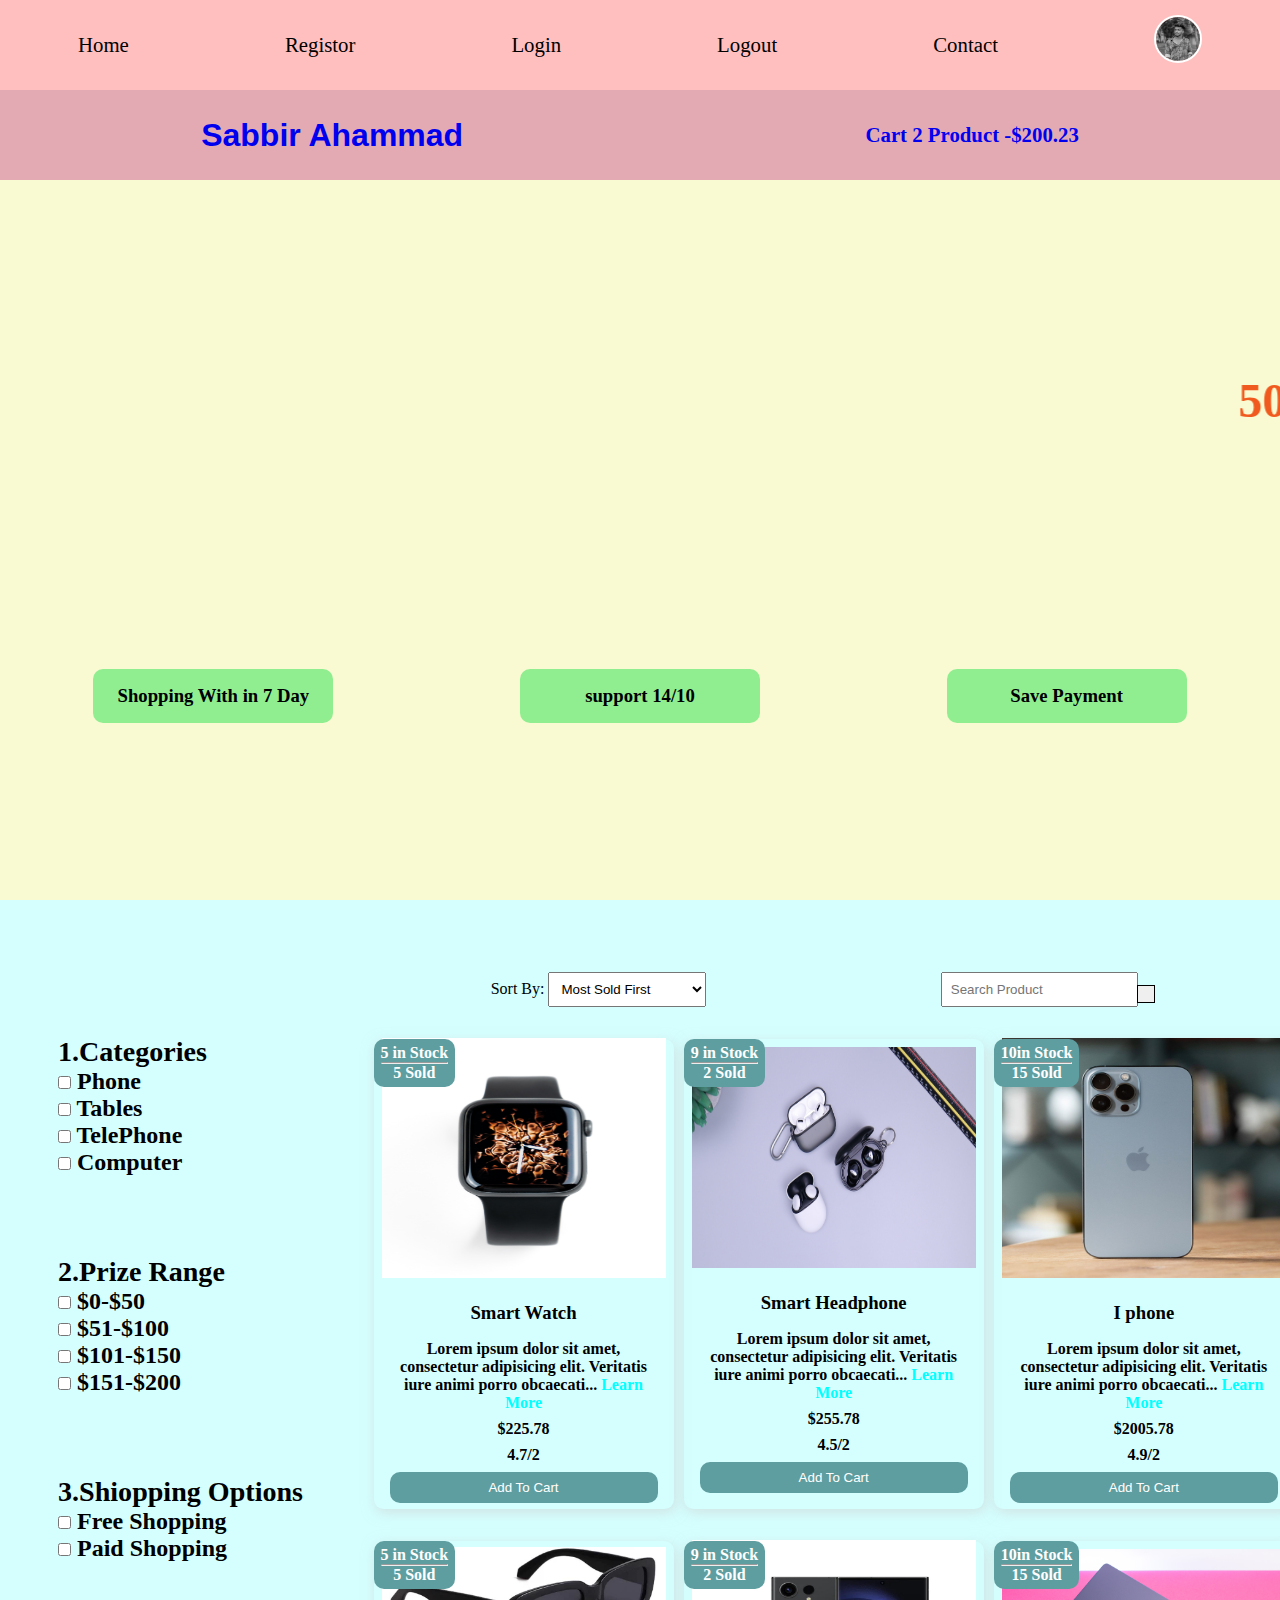
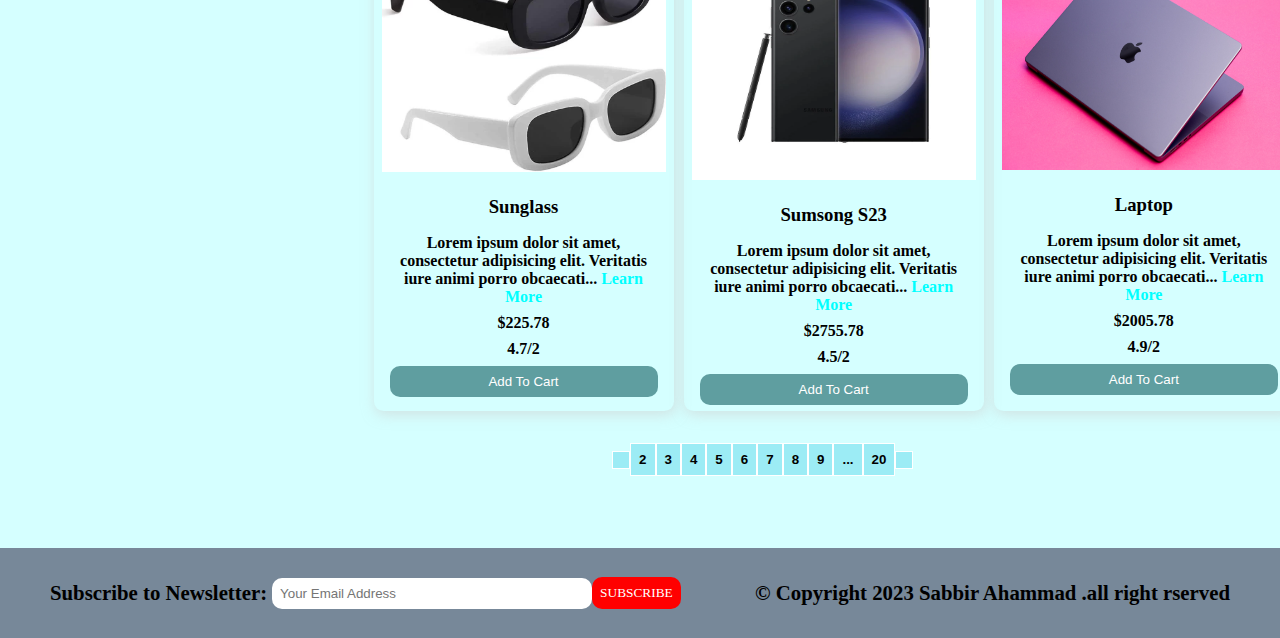
<file: index.html>
<!DOCTYPE html>
<html lang="en">
<head>
    <meta charset="UTF-8">
    <meta name="viewport" content="width=device-width, initial-scale=1.0">
    <title>project</title>
    <link rel="stylesheet" href="index.css">
    <link rel="preconnect" href="https://fonts.googleapis.com">
    <link rel="preconnect" href="https://fonts.gstatic.com" crossorigin>
    <link href="https://fonts.googleapis.com/css2?family=Dancing+Script&family=IBM+Plex+Sans&family=Italianno&family=Libre+Baskerville:ital@1&family=Playfair+Display:ital@1&family=Roboto+Slab:wght@400;500&display=swap" rel="stylesheet">  

    <link rel="stylesheet" href="https://cdnjs.cloudflare.com/ajax/libs/font-awesome/6.4.2/css/all.min.css" integrity="sha512-z3gLpd7yknf1YoNbCzqRKc4qyor8gaKU1qmn+CShxbuBusANI9QpRohGBreCFkKxLhei6S9CQXFEbbKuqLg0DA==" crossorigin="anonymous" referrerpolicy="no-referrer" />
</head>
<body>
    <!-- navbar start here -->
    <i class="fas fa-bars fa-2x" 
     id="menu-icon"></i>
   <nav id="menu" class="hidden"> 
    <ul class="nav-upper flex-space--around">
        <li class="nav-list">
          <a href="index.html"class="nav-link">Home</a>
        </li>
    
        <li class="nav-list">
            <a href="registor.html"class="nav-link">Registor</a>
        </li>
    
        <li class="nav-list">
            <a href="login.html"class="nav-link">Login</a>
        </li>
    
        <li class="nav-list">
            <a href="index.html"class="nav-link">Logout</a>
        </li>
    
        <li class="nav-list">
            <a href="contact.html"class="nav-link">Contact</a>
        </li>
    
        <li class="nav-list">
            <a href="profile.html"class="nav-link">
                <img class="profile--icon" src="img/Picsart_23-08-17_00-13-11-195.jpg" alt="">
            </a>
        </li>
    
    
        </ul>

        <ul class="nav--lower flex-space--around">
            <li class="nav--list">
                <a href="profile.html" class=" nav--band nav--link">Sabbir Ahammad</a>
            </li>

            <li class="nav--list">
                <a href="product.html" class="  nav--link">
                    <span>
                        <i class="fa-solid fa-cart-shopping"></i>
                    </span>
                    Cart 2 Product -$200.23
                </a>
            </li>
        </ul>
   </nav>


   
      <!-- navbar end here -->

      <!-- headrt start herer -->
        <header class="header">
            <div class="banner flex-space--around">
                <marquee class="banner-title" behavior="" direction="">
                    50% Sales going on
                </marquee>
                <div class="features flex-space--around">
                    <article class="feature">
                    <i class="fa-solid fa-truck feature-icon"></i>
                    <h3>Shopping With in 7 Day</h3>
                    </article>

                    <article class="feature">
                        <i class="fa-brands fa-rocketchat feature-icon"></i>
                        <h3>support 14/10</h3>
                        </article>

                        <article class="feature">
                            <i class="fa-regular fa-credit-card feature-icon"></i>
                            <h3>Save Payment</h3>
                            </article>
                </div>
            </div>
        </header>
      <!-- headrt end herer -->





      <main class="flex-center">
        <div class="sidebar">
            <section class="categories-section">
                <h3 class="section-title">
                    1.Categories
                </h3>
                <ul class="list">
                    <li class="list-item">
                        <label for="phone">
                            <input type="checkbox" name="phone" id="phone" value="Phone">
                            Phone
                        </label>
                    </li>

                    <li class="list-item">
                        <label for=" Tables">
                            <input type="checkbox" name=" Tables" id="Tables" value="Tables">
                            Tables
                        </label>
                    </li>

                    <li class="list-item">
                        <label for=" TelePhone">
                            <input type="checkbox" name=" TelePhone" id=" TelePhone" value="TelePhone">
                            TelePhone
                        </label>
                    </li>

                    <li class="list-item">
                        <label for=" Computer">
                            <input type="checkbox" name=" Computer" id=" Computer" value="Computer">
                            Computer
                        </label>
                    </li>
                </ul>
            </section>

            <section class="categories-section">
                <h3 class="section-title">
                   2.Prize Range
                </h3>
                <ul class="list">
                    <li class="list-item">
                        <label for="phone">
                            <input type="checkbox" name="phone" id="phone" value="Phone">
                           $0-$50
                        </label>
                    </li>

                    <li class="list-item">
                        <label for=" Tables">
                            <input type="checkbox" name=" Tables" id="Tables" value="Tables">
                            $51-$100
                        </label>
                    </li>

                    <li class="list-item">
                        <label for=" TelePhone">
                            <input type="checkbox" name=" TelePhone" id=" TelePhone" value="TelePhone">
                            $101-$150
                        </label>
                    </li>

                    <li class="list-item">
                        <label for=" Computer">
                            <input type="checkbox" name=" Computer" id=" Computer" value="Computer">
                            $151-$200
                        </label>
                    </li>
                </ul>
            </section>

            <section class="categories-section">
                <h3 class="section-title">
                  3.Shiopping Options
                </h3>
                <ul class="list">
                    <li class="list-item">
                        <label for="phone">
                            <input type="checkbox" name="phone" id="phone" value="Phone">
                           Free Shopping
                        </label>
                    </li>

                    <li class="list-item">
                        <label for=" Tables">
                            <input type="checkbox" name=" Tables" id="Tables" value="Tables">
                           Paid Shopping
                        </label>
                    </li>

                   

                    
                </ul>
            </section>
        </div>
        <div class="main-content">
            <section class="actions flex-space--around">
                <div class="actions-soding">

                    <label for="sort">Sort By:</label>

                    <select name="sort" id="sort">
                        <option value="sold">Most Sold First</option>
                        <option value="sold">Most Rated First</option>
                        <option value="sold">Cheapest First</option>
                        <option value="sold">Most Sold First</option>
                        <option value="sold">Newest First</option>
                        <option value="sold">Bigest discount First</option>
                    </select>
                </div>

                <div class="actions-search">
                    <input type="text" placeholder="Search Product">
                    <button class="btn">
                        <i class="fa-sharp fa-solid fa-magnifying-glass"></i>
                    </button>
                </div>
            </section>

            <!-- product section staer here -->
            <section class="products">
                <article class="product card">
                    <div class="badge">
                        <span>5 in Stock</span>
                        <hr class="hr">
                        <span>5 Sold </span>
                    </div>
                    <img class="prodect-img" src="img/daniel-korpai-hbTKIbuMmBI-unsplash.jpg" alt="1">
                    <div class="product-body">
                        <h3 class="product-name">Smart Watch</h3>
                        <p>
                            <span class="dot-Blue"></span>
                            <span class="dot-White"></span>
                            <span class="dot-black"></span>
                        </p>
                        <p class="prodect-des">
                            Lorem ipsum dolor sit amet, consectetur adipisicing elit. Veritatis iure animi porro obcaecati... <a href="/product.html" class="lorem-more">Learn More</a>
                        </p>
                        <h4 class="product-prize">$225.78</h4>
                        <p class="product-treting">4.7/2</p>
                        <button class="product-button">Add To Cart</button>
                    </div>
                </article>

                <article class="product card">
                    <div class="badge">
                        <span>9 in Stock</span>
                        <hr class="hr">
                        <span>2 Sold </span>
                    </div>
                    <img class="prodect-img" src="img/daniel-romero-6V5vTuoeCZg-unsplash.jpg" alt="1">
                    <div class="product-body">
                        <h3 class="product-name">Smart Headphone</h3>
                        <p>
                            <span class="dot-Blue"></span>
                            <span class="dot-White"></span>
                            <span class="dot-black"></span>
                        </p>
                        <p class="prodect-des">
                            Lorem ipsum dolor sit amet, consectetur adipisicing elit. Veritatis iure animi porro obcaecati... <a href="/product.html" class="lorem-more">Learn More</a>
                        </p>
                        <h4 class="product-prize">$255.78</h4>
                        <p class="product-treting">4.5/2</p>
                        <button class="product-button">Add To Cart</button>
                    </div>
                </article>

                <article class="product card">
                    <div class="badge">
                        <span>10in Stock</span>
                        <hr class="hr">
                        <span>15 Sold </span>
                    </div>
                    <img class="prodect-img" src="img/akrales_210917_4760_0175.jpg" alt="1">
                    <div class="product-body">
                        <h3 class="product-name">I phone</h3>
                        <p>
                            <span class="dot-Blue"></span>
                            <span class="dot-White"></span>
                            <span class="dot-black"></span>
                        </p>
                        <p class="prodect-des">
                            Lorem ipsum dolor sit amet, consectetur adipisicing elit. Veritatis iure animi porro obcaecati... <a href="/product.html" class="lorem-more">Learn More</a>
                        </p>
                        <h4 class="product-prize">$2005.78</h4>
                        <p class="product-treting">4.9/2</p>
                        <button class="product-button">Add To Cart</button>
                    </div>
                </article>


                <article class="product card">
                    <div class="badge">
                        <span>5 in Stock</span>
                        <hr class="hr">
                        <span>5 Sold </span>
                    </div>
                    <img class="prodect-img" src="img/medium-candyb1-elligator-original-imaggtvrnnrbdvkn.webp" alt="1">
                    <div class="product-body">
                        <h3 class="product-name">Sunglass</h3>
                        <p>
                            <span class="dot-Blue"></span>
                            <span class="dot-White"></span>
                            <span class="dot-black"></span>
                        </p>
                        <p class="prodect-des">
                            Lorem ipsum dolor sit amet, consectetur adipisicing elit. Veritatis iure animi porro obcaecati... <a href="/product.html" class="lorem-more">Learn More</a>
                        </p>
                        <h4 class="product-prize">$225.78</h4>
                        <p class="product-treting">4.7/2</p>
                        <button class="product-button">Add To Cart</button>
                    </div>
                </article>

                <article class="product card">
                    <div class="badge">
                        <span>9 in Stock</span>
                        <hr class="hr">
                        <span>2 Sold </span>
                    </div>
                    <img class="prodect-img" src="img/Galaxy-S23-Ultra-Phantom-Black-Custom-Mac-BD.webp" alt="1">
                    <div class="product-body">
                        <h3 class="product-name">Sumsong S23</h3>
                        <p>
                            <span class="dot-Blue"></span>
                            <span class="dot-White"></span>
                            <span class="dot-black"></span>
                        </p>
                        <p class="prodect-des">
                            Lorem ipsum dolor sit amet, consectetur adipisicing elit. Veritatis iure animi porro obcaecati... <a href="/product.html" class="lorem-more">Learn More</a>
                        </p>
                        <h4 class="product-prize">$2755.78</h4>
                        <p class="product-treting">4.5/2</p>
                        <button class="product-button">Add To Cart</button>
                    </div>
                </article>

                <article class="product card">
                    <div class="badge">
                        <span>10in Stock</span>
                        <hr class="hr">
                        <span>15 Sold </span>
                    </div>
                    <img class="prodect-img" src="img/236492_MacBook_Pro_16__2023__AKrales_0141.jpg" alt="1">
                    <div class="product-body">
                        <h3 class="product-name">Laptop</h3>
                        <p>
                            <span class="dot-Blue"></span>
                            <span class="dot-White"></span>
                            <span class="dot-black"></span>
                        </p>
                        <p class="prodect-des">
                            Lorem ipsum dolor sit amet, consectetur adipisicing elit. Veritatis iure animi porro obcaecati... <a href="/product.html" class="lorem-more">Learn More</a>
                        </p>
                        <h4 class="product-prize">$2005.78</h4>
                        <p class="product-treting">4.9/2</p>
                        <button class="product-button">Add To Cart</button>
                    </div>
                </article>
            </section>
            <div class="pagination">
                
                <button class="btn pagination-btn"><i class="fas fa-less-than"></i></button>
                <button class="btn pagination-btn">2</button>
                <button class="btn pagination-btn">3</button>
                <button class="btn pagination-btn">4</button>
                <button class="btn pagination-btn">5</button>
                <button class="btn pagination-btn">6</button>
                <button class="btn pagination-btn">7</button>
                <button class="btn pagination-btn">8</button>
                <button class="btn pagination-btn">9</button>
                <button class="btn pagination-btn">...</button>
                <button class="btn pagination-btn">20</button>
                <button class="btn pagination-btn">
                    <i class="fas fa-greater-than">

                    </i></button>
            </div>
             <!-- product section end here-->
        </div>

    </main>
      <!-- footer starts here -->
      <footer class="footer flex-space--around">
        <div class="flex-space--around">
            <label for="Subscribe">Subscribe to Newsletter:</label>
            <input type="email" 
            id="subscribe"
             name="subscribe" 
             class="footer-input" 
             placeholder="Your Email Address">
            
            <button class="btn btn--sub">Subscribe</button>
        </div>
        <div class="">
            <p>&copy; Copyright 2023 Sabbir Ahammad .all right rserved 
            </p>
        </div>
      </footer>
      <!-- footer ends here -->
      <script src="./scrip/index.js"></script>
</body>
</html>
</file>
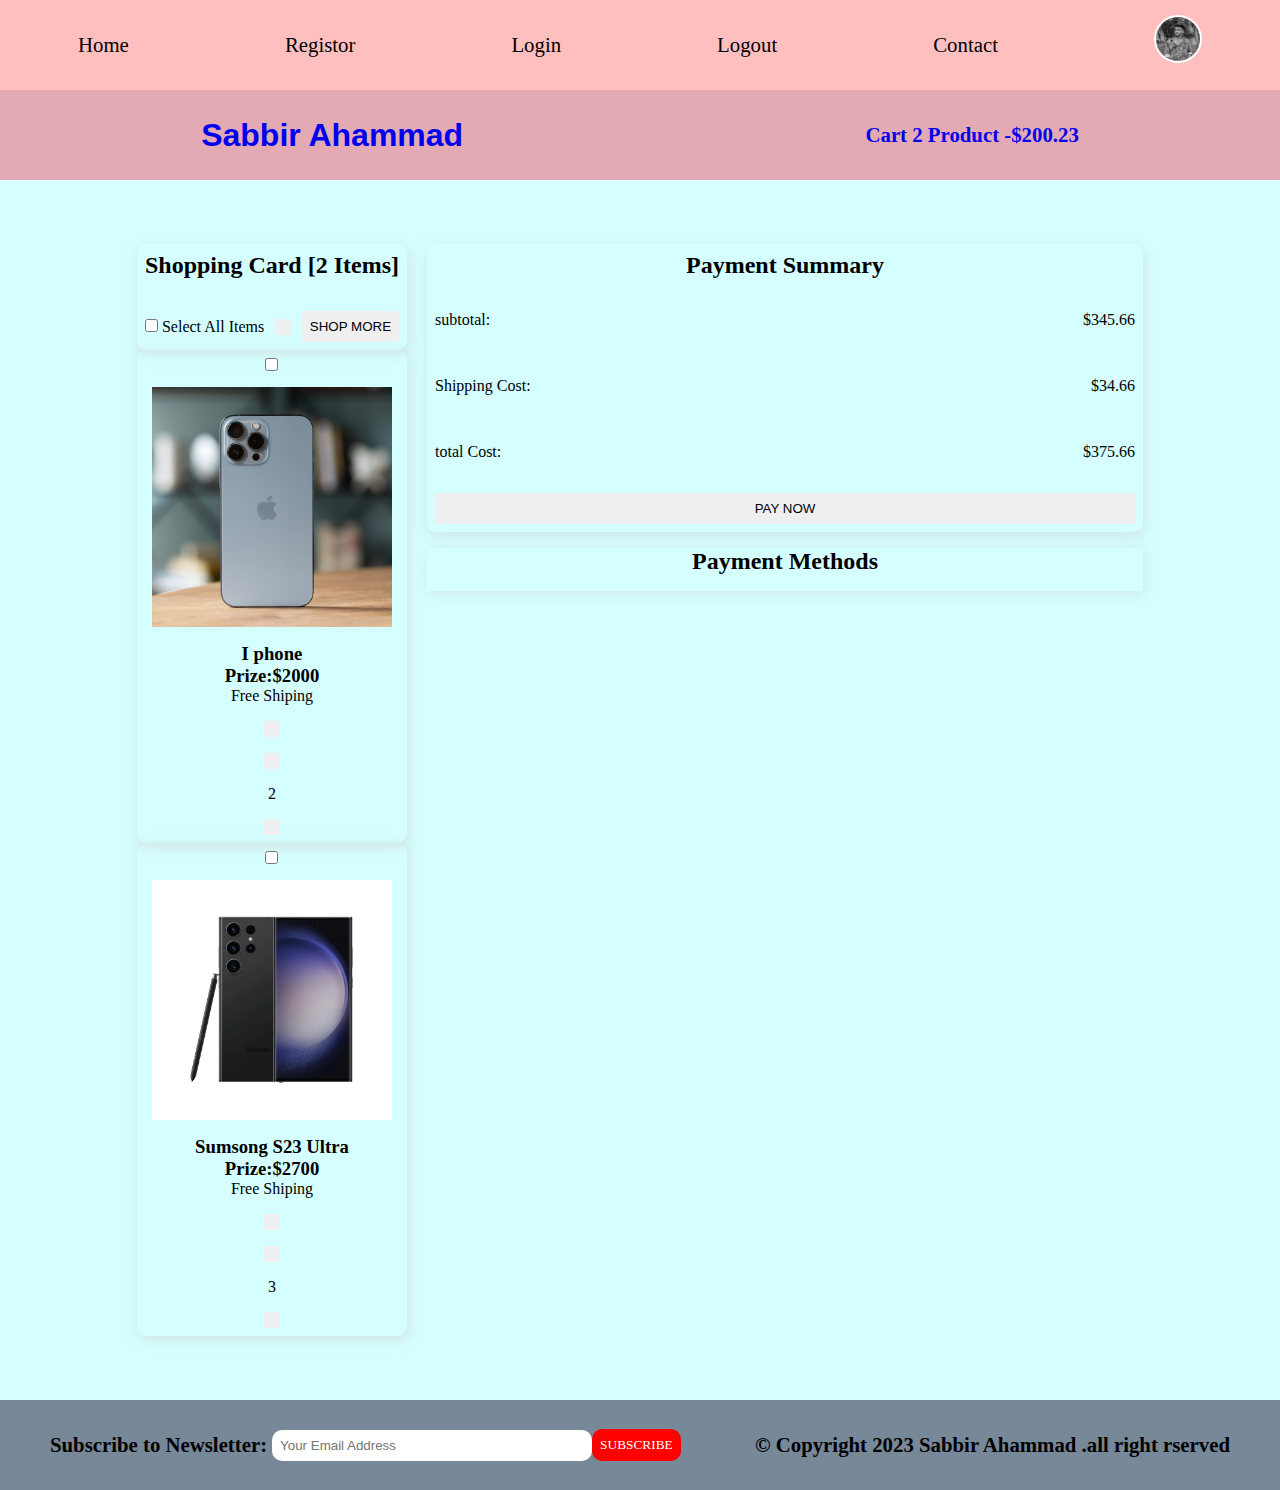
<file: cart.html>
<!DOCTYPE html>
<html lang="en">
<head>
    <meta charset="UTF-8">
    <meta name="viewport" content="width=device-width, initial-scale=1.0">
    <title>project</title>
    <link rel="stylesheet" href="index.css">
    <link rel="preconnect" href="https://fonts.googleapis.com">
    <link rel="preconnect" href="https://fonts.gstatic.com" crossorigin>
    <link href="https://fonts.googleapis.com/css2?family=Dancing+Script&family=IBM+Plex+Sans&family=Italianno&family=Libre+Baskerville:ital@1&family=Playfair+Display:ital@1&family=Roboto+Slab:wght@400;500&display=swap" rel="stylesheet">  

    <link rel="stylesheet" href="https://cdnjs.cloudflare.com/ajax/libs/font-awesome/6.4.2/css/all.min.css" integrity="sha512-z3gLpd7yknf1YoNbCzqRKc4qyor8gaKU1qmn+CShxbuBusANI9QpRohGBreCFkKxLhei6S9CQXFEbbKuqLg0DA==" crossorigin="anonymous" referrerpolicy="no-referrer" />
</head>
<body>
    <!-- navbar start here -->
    <i class="fas fa-bars fa-2x" 
     id="menu-icon"></i>
   <nav id="menu" class="hidden"> 
    <ul class="nav-upper flex-space--around">
        <li class="nav-list">
          <a href="index.html"class="nav-link">Home</a>
        </li>
    
        <li class="nav-list">
            <a href="registor.html"class="nav-link">Registor</a>
        </li>
    
        <li class="nav-list">
            <a href="login.html"class="nav-link">Login</a>
        </li>
    
        <li class="nav-list">
            <a href="index.html"class="nav-link">Logout</a>
        </li>
    
        <li class="nav-list">
            <a href="contact.html"class="nav-link">Contact</a>
        </li>
    
        <li class="nav-list">
            <a href="profile.html"class="nav-link">
                <img class="profile--icon" src="img/Picsart_23-08-17_00-13-11-195.jpg" alt="">
            </a>
        </li>
    
    
        </ul>

        <ul class="nav--lower flex-space--around">
            <li class="nav--list">
                <a href="index.html" class=" nav--band nav--link">Sabbir Ahammad</a>
            </li>

            <li class="nav--list">
                <a href="index.html" class="  nav--link">
                    <span>
                        <i class="fa-solid fa-cart-shopping"></i>
                    </span>
                    Cart 2 Product -$200.23
                </a>
            </li>
        </ul>
   </nav>
      <!-- navbar end here -->
      <main>
       <div class="cart flex-center">
        <div class="cart-items">
           <div class="card-items-heding card">
            <h2>Shopping Card [2 Items]</h2>
            <div class="card-items-action">
                <label for="select">
                    <input type="checkbox" id="select" name="select">
                    Select All Items
                </label>
                <button class="btn"><i class="fas fa-trash"></i></button>
                <button class="btn">Shop More</button>
            </div>
           </div>
          <div class="card-item card flex-space--around">
            <input type="checkbox">
            <img src="img/akrales_210917_4760_0175.jpg" alt="" class="card-img">
            <div class="card-item-des">
                <h3 class="product-name">I phone </h3>
                <h3 class="product-prize">Prize:$2000</h3>
                <p class="card-items-shiping">
                    Free Shiping
                </p>
            </div>
            <div class="cart-items-action">
                <button class="btn"><i class="fas fa-trash"></i></button>
                <button class="btn"><i class="fas fa-add"></i></button>
                <span>2</span>
                <button class="btn"><i class="fas fa-minus"></i></button>
            </div>
          </div>


          <div class="card-item card flex-space--around">
            <input type="checkbox">
            <img src="img/Galaxy-S23-Ultra-Phantom-Black-Custom-Mac-BD.webp" alt="" class="card-img">
            <div class="card-item-des">
                <h3 class="product-name">Sumsong S23 Ultra</h3>
                <h3 class="product-prize">Prize:$2700</h3>
                <p class="card-items-shiping">
                    Free Shiping
                </p>
            </div>
            <div class="cart-items-action">
                <button class="btn"><i class="fas fa-trash"></i></button>
                <button class="btn"><i class="fas fa-add"></i></button>
                <span>3</span>
                <button class="btn"><i class="fas fa-minus"></i></button>
            </div>
          </div>
        </div>


        <div class="cart-payment">
            <div class="card-payment-summary card">
                <h2>Payment Summary</h2>
                <div>
                
                <p>subtotal:</p>
                <p>$345.66</p>
            </div>
            <div>
                <p>Shipping Cost:</p>
                <p>$34.66</p>
            </div>
            <div>
                <p>total Cost:</p>
                <p>$375.66</p>
            </div>
                <button class="btn cart-payment-btn">
                    Pay Now
                </button>

            </div>
            <div class="cart-payment-method">
                <h2>Payment Methods</h2>
                <div>
                    <i class="fa-brands fa-cc-visa fa-3x"></i>
                    <i class="fa-brands fa-cc-apple-pay fa-3x"></i>
                    <i class="fa-brands fa-cc-amex fa-3x"></i>
                    <i class="fa-brands fa-cc-amazon-pay fa-3x"></i>
                </div>
            </div>
        </div>
       </div>
     </main>
      <!-- footer starts here -->
      <footer class="footer flex-space--around">
        <div class="flex-space--around">
            <label for="Subscribe">Subscribe to Newsletter:</label>
            <input type="email" 
            id="subscribe"
             name="subscribe" 
             class="footer-input" 
             placeholder="Your Email Address">
            
            <button class="btn btn--sub">Subscribe</button>
        </div>
        <div class="">
            <p>&copy; Copyright 2023 Sabbir Ahammad .all right rserved 
            </p>
        </div>
      </footer>
      <!-- footer ends here -->
      <script src="./scrip/index.js"></script>
</body>
</html>
</file>
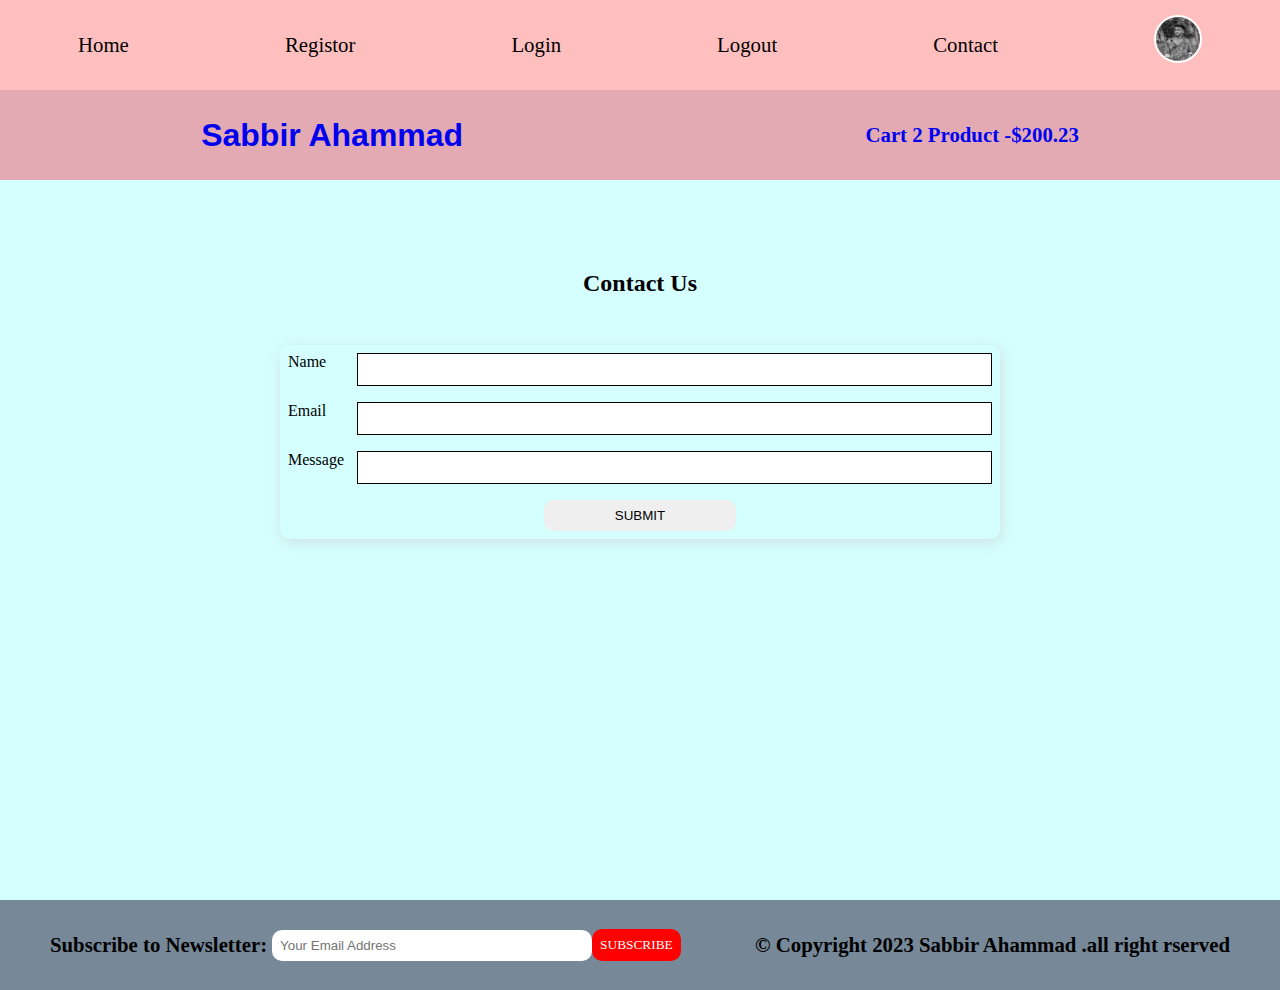
<file: contact.html>
<!DOCTYPE html>
<html lang="en">
<head>
    <meta charset="UTF-8">
    <meta name="viewport" content="width=device-width, initial-scale=1.0">
    <title>project</title>
    <link rel="stylesheet" href="index.css">
    <link rel="preconnect" href="https://fonts.googleapis.com">
    <link rel="preconnect" href="https://fonts.gstatic.com" crossorigin>
    <link href="https://fonts.googleapis.com/css2?family=Dancing+Script&family=IBM+Plex+Sans&family=Italianno&family=Libre+Baskerville:ital@1&family=Playfair+Display:ital@1&family=Roboto+Slab:wght@400;500&display=swap" rel="stylesheet">  

    <link rel="stylesheet" href="https://cdnjs.cloudflare.com/ajax/libs/font-awesome/6.4.2/css/all.min.css" integrity="sha512-z3gLpd7yknf1YoNbCzqRKc4qyor8gaKU1qmn+CShxbuBusANI9QpRohGBreCFkKxLhei6S9CQXFEbbKuqLg0DA==" crossorigin="anonymous" referrerpolicy="no-referrer" />
</head>
<body>
    <!-- navbar start here -->
    <i class="fas fa-bars fa-2x" 
    id="menu-icon"></i>
  <nav id="menu" class="hidden"> 
   <ul class="nav-upper flex-space--around">
        <li class="nav-list">
          <a href="index.html"class="nav-link">Home</a>
        </li>
    
        <li class="nav-list">
            <a href="registor.html"class="nav-link">Registor</a>
        </li>
    
        <li class="nav-list">
            <a href="login.html"class="nav-link">Login</a>
        </li>
    
        <li class="nav-list">
            <a href="index.html"class="nav-link">Logout</a>
        </li>
    
        <li class="nav-list">
            <a href="contact.html"class="nav-link">Contact</a>
        </li>
    
        <li class="nav-list">
            <a href="profile.html"class="nav-link">
                <img class="profile--icon" src="img/Picsart_23-08-17_00-13-11-195.jpg" alt="">
            </a>
        </li>
    
    
        </ul>

        <ul class="nav--lower flex-space--around">
            <li class="nav--list">
                <a href="index.html" class=" nav--band nav--link">Sabbir Ahammad</a>
            </li>

            <li class="nav--list">
                <a href="index.html" class="  nav--link">
                    <span>
                        <i class="fa-solid fa-cart-shopping"></i>
                    </span>
                    Cart 2 Product -$200.23
                </a>
            </li>
        </ul>
   </nav>
      <!-- navbar end here -->
      <main>
        <section class="registor">
            <h2 class="section-titel text-center">
                Contact Us
            </h2>
            <div class="card">
                <form action="" class="form">
                    <div class="form-control flex-center">
                        <label for="Name">Name</label>
                        <input type="text" id="name" required autocomplete="name">
                    </div>

                    <div class="form-control flex-center">
                        <label for="Name">Email</label>
                        <input type="text" id="Email" required autocomplete="Email">
                    </div>

                    <div class="form-control flex-center">
                        <label for="Name">Message</label>
                        <input type="text" id="Message" required autocomplete="Message">
                    </div>
                    
                    

                    <div class="form-control flex-center  form-btn">
                      <button class="btn contact-btn">Submit</button>
                    </div>
            </div>
         </section>
      </main>
      <!-- footer starts here -->
      <footer class="footer flex-space--around">
        <div class="flex-space--around">
            <label for="Subscribe">Subscribe to Newsletter:</label>
            <input type="email" 
            id="subscribe"
             name="subscribe" 
             class="footer-input" 
             placeholder="Your Email Address">
            
            <button class="btn btn--sub">Subscribe</button>
        </div>
        <div class="">
            <p>&copy; Copyright 2023 Sabbir Ahammad .all right rserved 
            </p>
        </div>
      </footer>
      <!-- footer ends here -->
      <script src="./scrip/index.js"></script>
</body>
</html>
</file>
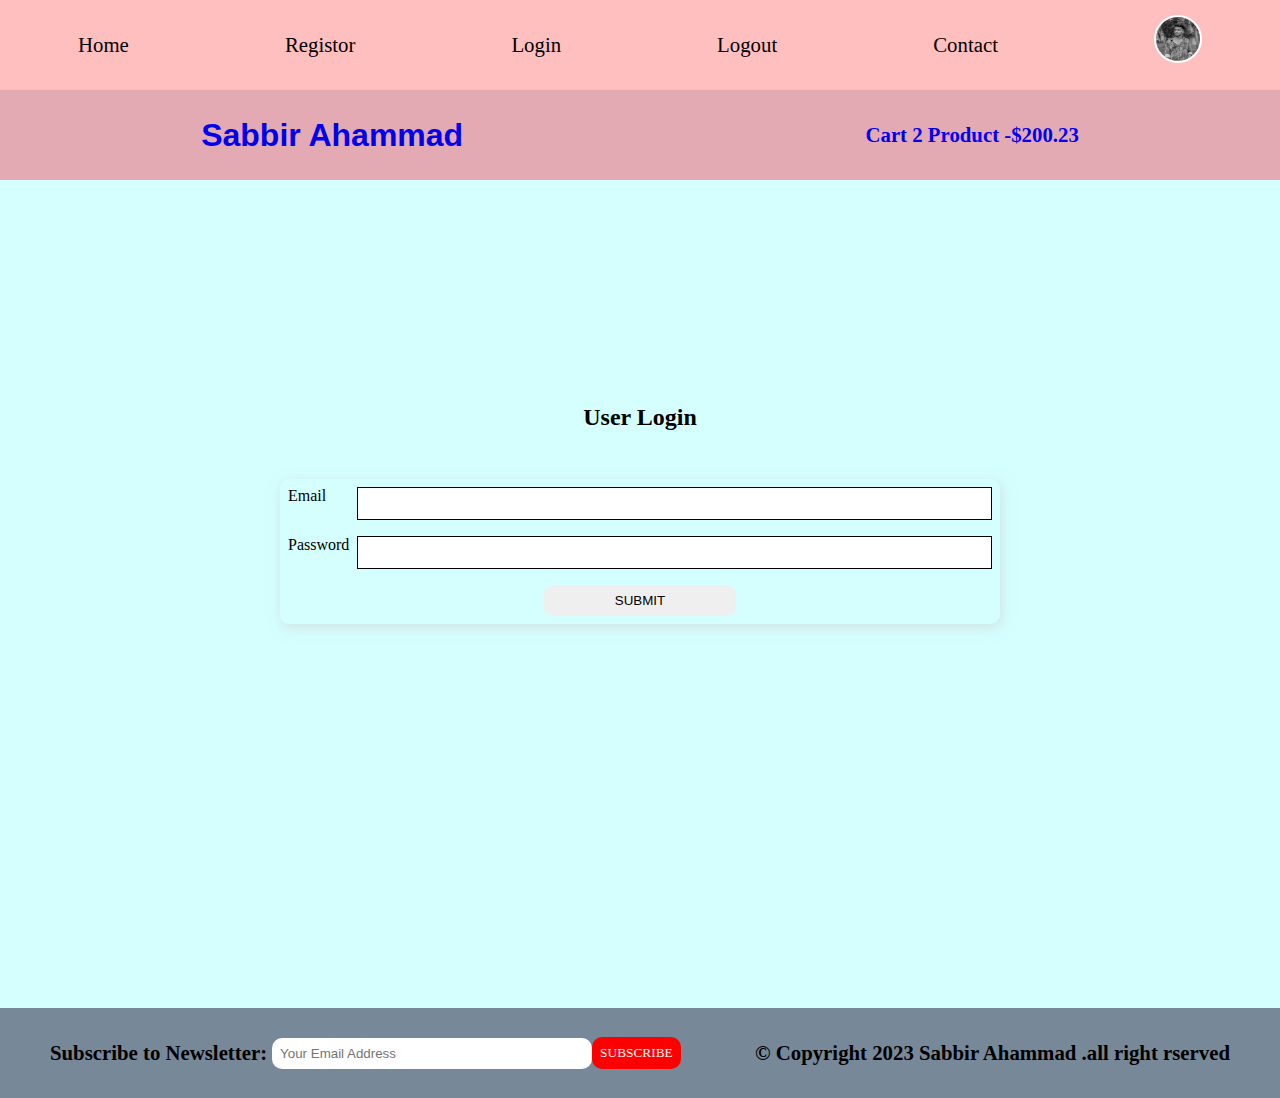
<file: login.html>
<!DOCTYPE html>
<html lang="en">
<head>
    <meta charset="UTF-8">
    <meta name="viewport" content="width=device-width, initial-scale=1.0">
    <title>project</title>
    <link rel="stylesheet" href="index.css">
    <link rel="preconnect" href="https://fonts.googleapis.com">
    <link rel="preconnect" href="https://fonts.gstatic.com" crossorigin>
    <link href="https://fonts.googleapis.com/css2?family=Dancing+Script&family=IBM+Plex+Sans&family=Italianno&family=Libre+Baskerville:ital@1&family=Playfair+Display:ital@1&family=Roboto+Slab:wght@400;500&display=swap" rel="stylesheet">  

    <link rel="stylesheet" href="https://cdnjs.cloudflare.com/ajax/libs/font-awesome/6.4.2/css/all.min.css" integrity="sha512-z3gLpd7yknf1YoNbCzqRKc4qyor8gaKU1qmn+CShxbuBusANI9QpRohGBreCFkKxLhei6S9CQXFEbbKuqLg0DA==" crossorigin="anonymous" referrerpolicy="no-referrer" />
</head>
<body>
    <!-- navbar start here -->
    <i class="fas fa-bars fa-2x" 
    id="menu-icon"></i>
  <nav id="menu" class="hidden"> 
   <ul class="nav-upper flex-space--around">
        <li class="nav-list">
          <a href="index.html"class="nav-link">Home</a>
        </li>
    
        <li class="nav-list">
            <a href="registor.html"class="nav-link">Registor</a>
        </li>
    
        <li class="nav-list">
            <a href="login.html"class="nav-link">Login</a>
        </li>
    
        <li class="nav-list">
            <a href="index.html"class="nav-link">Logout</a>
        </li>
    
        <li class="nav-list">
            <a href="contact.html"class="nav-link">Contact</a>
        </li>
    
        <li class="nav-list">
            <a href="profile.html"class="nav-link">
                <img class="profile--icon" src="img/Picsart_23-08-17_00-13-11-195.jpg" alt="">
            </a>
        </li>
    
    
        </ul>

        <ul class="nav--lower flex-space--around">
            <li class="nav--list">
                <a href="index.html" class=" nav--band nav--link">Sabbir Ahammad</a>
            </li>

            <li class="nav--list">
                <a href="index.html" class="  nav--link">
                    <span>
                        <i class="fa-solid fa-cart-shopping"></i>
                    </span>
                    Cart 2 Product -$200.23
                </a>
            </li>
        </ul>
   </nav>
      <!-- navbar end here -->
      <main>
      <section class="login">
        <h2 class="section-titel text-center">
           User Login
        </h2>
        <div class="card">
            <form action="" class="form">
                
                <div class="form-control flex-center">
                    <label for="Name">Email</label>
                    <input type="text" id="Email" required autocomplete="Email">
                </div>

                <div class="form-control flex-center">
                    <label for="Name">Password</label>
                    <input type="text" id="Password" required autocomplete="Password">
                </div>
                
                
                <div class="form-control flex-center  form-btn">
                  <button class="btn contact-btn">Submit</button>
                </div>
        </div>
     </section>
    </main>
      <!-- footer starts here -->
      <footer class="footer flex-space--around">
        <div class="flex-space--around">
            <label for="Subscribe">Subscribe to Newsletter:</label>
            <input type="email" 
            id="subscribe"
             name="subscribe" 
             class="footer-input" 
             placeholder="Your Email Address">
            
            <button class="btn btn--sub">Subscribe</button>
        </div>
        <div class="">
            <p>&copy; Copyright 2023 Sabbir Ahammad .all right rserved 
            </p>
        </div>
      </footer>
      <!-- footer ends here -->
      <script src="./scrip/index.js"></script>
</body>
</html>
</file>
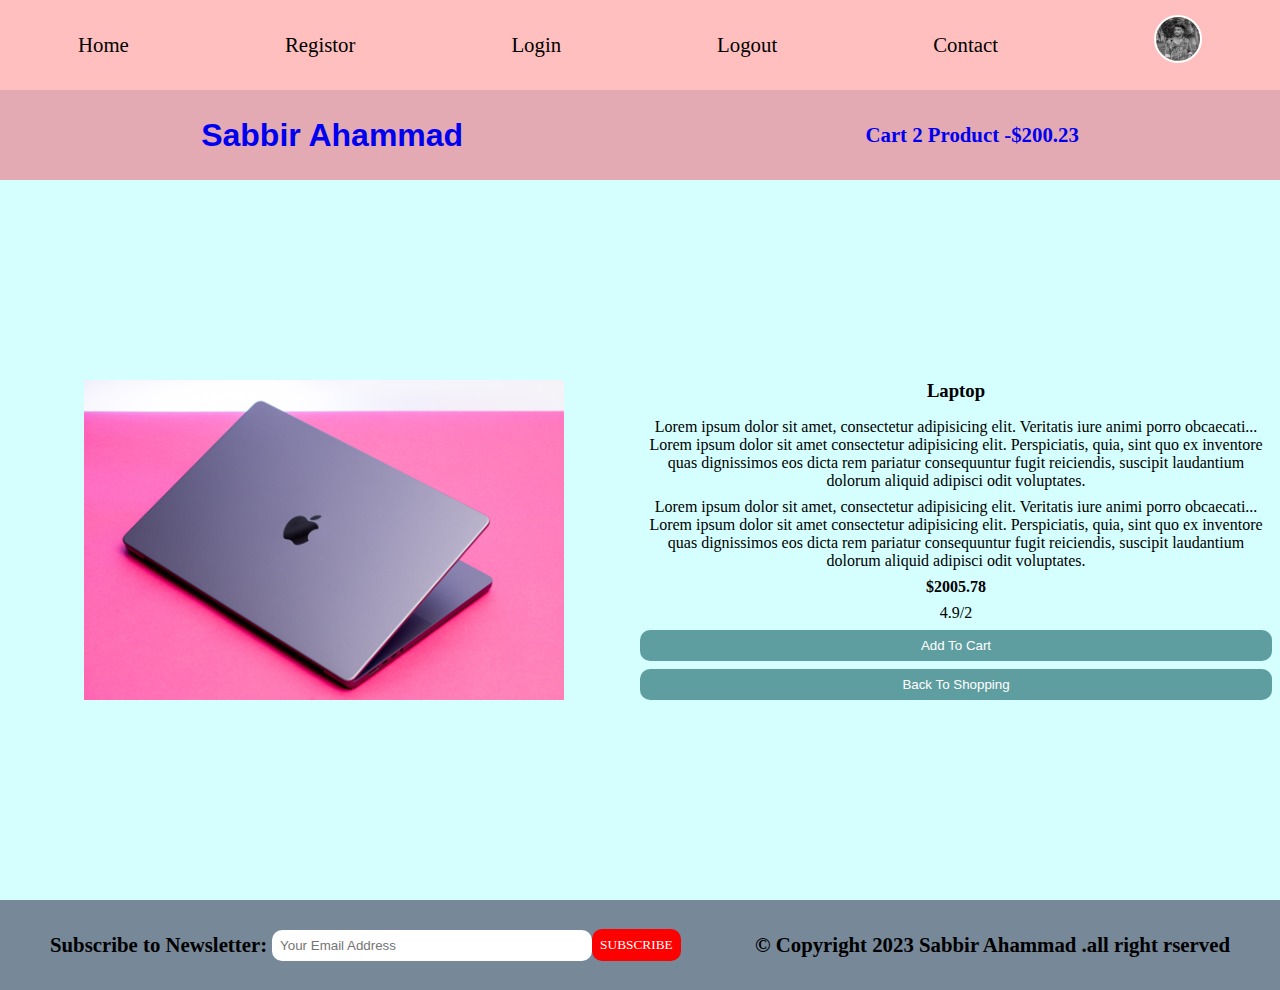
<file: product.html>
<!DOCTYPE html>
<html lang="en">
<head>
    <meta charset="UTF-8">
    <meta name="viewport" content="width=device-width, initial-scale=1.0">
    <title>project</title>
    <link rel="stylesheet" href="index.css">
    <link rel="preconnect" href="https://fonts.googleapis.com">
    <link rel="preconnect" href="https://fonts.gstatic.com" crossorigin>
    <link href="https://fonts.googleapis.com/css2?family=Dancing+Script&family=IBM+Plex+Sans&family=Italianno&family=Libre+Baskerville:ital@1&family=Playfair+Display:ital@1&family=Roboto+Slab:wght@400;500&display=swap" rel="stylesheet">  

    <link rel="stylesheet" href="https://cdnjs.cloudflare.com/ajax/libs/font-awesome/6.4.2/css/all.min.css" integrity="sha512-z3gLpd7yknf1YoNbCzqRKc4qyor8gaKU1qmn+CShxbuBusANI9QpRohGBreCFkKxLhei6S9CQXFEbbKuqLg0DA==" crossorigin="anonymous" referrerpolicy="no-referrer" />
</head>
<body>
    <!-- navbar start here -->
    <i class="fas fa-bars fa-2x" 
     id="menu-icon"></i>
   <nav id="menu" class="hidden"> 
    <ul class="nav-upper flex-space--around">
        <li class="nav-list">
          <a href="index.html"class="nav-link">Home</a>
        </li>
    
        <li class="nav-list">
            <a href="registor.html"class="nav-link">Registor</a>
        </li>
    
        <li class="nav-list">
            <a href="login.html"class="nav-link">Login</a>
        </li>
    
        <li class="nav-list">
            <a href="index.html"class="nav-link">Logout</a>
        </li>
    
        <li class="nav-list">
            <a href="contact.html"class="nav-link">Contact</a>
        </li>
    
        <li class="nav-list">
            <a href="profile.html"class="nav-link">
                <img class="profile--icon" src="img/Picsart_23-08-17_00-13-11-195.jpg" alt="">
            </a>
        </li>
    
    
        </ul>

        <ul class="nav--lower flex-space--around">
            <li class="nav--list">
                <a href="profile.html" class=" nav--band nav--link">Sabbir Ahammad</a>
            </li>

            <li class="nav--list">
                <a href="product.html" class="nav--link">
                    <span>
                        <i class="fa-solid fa-cart-shopping"></i>
                    </span>
                    Cart 2 Product -$200.23
                </a>
            </li>
        </ul>
   </nav>
      <!-- navbar end here -->
      <main class="flex-center">
        <div class="main-content">
            <section class="product-details flex-center">
                <div class="product-left flex-center">
                    <img src="img/236492_MacBook_Pro_16__2023__AKrales_0141.jpg" alt="">
                </div>
                <div class="product-right">
                    <h3 class="product-name">Laptop</h3>
                        <p>
                            <span class="dot-Blue"></span>
                            <span class="dot-White"></span>
                            <span class="dot-black"></span>
                        </p>
                        <p class="prodect-des">
                            Lorem ipsum dolor sit amet, consectetur adipisicing elit. Veritatis iure animi porro obcaecati... 
                          
                         <br>
                         Lorem ipsum dolor sit amet consectetur adipisicing elit. Perspiciatis, quia, sint quo ex inventore quas dignissimos eos dicta rem pariatur consequuntur fugit reiciendis, suscipit laudantium dolorum aliquid adipisci odit voluptates.
                        
                        </p>
                        <p class="prodect-des">
                            Lorem ipsum dolor sit amet, consectetur adipisicing elit. Veritatis iure animi porro obcaecati... 
                           
                         <br>
                         Lorem ipsum dolor sit amet consectetur adipisicing elit. Perspiciatis, quia, sint quo ex inventore quas dignissimos eos dicta rem pariatur consequuntur fugit reiciendis, suscipit laudantium dolorum aliquid adipisci odit voluptates.
                        
                        <h4 class="product-prize">$2005.78</h4>
                        <p class="product-treting">4.9/2</p>
                        <button class="product-button">Add To Cart</button>
                        <button class="product-button">Back To Shopping</button>
                </div>
            </section>
        </div>
      </main>
      <!-- footer starts here -->
      <footer class="footer flex-space--around">
        <div class="flex-space--around">
            <label for="Subscribe">Subscribe to Newsletter:</label>
            <input type="email" 
            id="subscribe"
             name="subscribe" 
             class="footer-input" 
             placeholder="Your Email Address">
            
            <button class="btn btn--sub">Subscribe</button>
        </div>
        <div class="">
            <p>&copy; Copyright 2023 Sabbir Ahammad .all right rserved 
            </p>
        </div>
      </footer>
      <!-- footer ends here -->
      <script src="./scrip/index.js"></script>
</body>
</html>
</file>
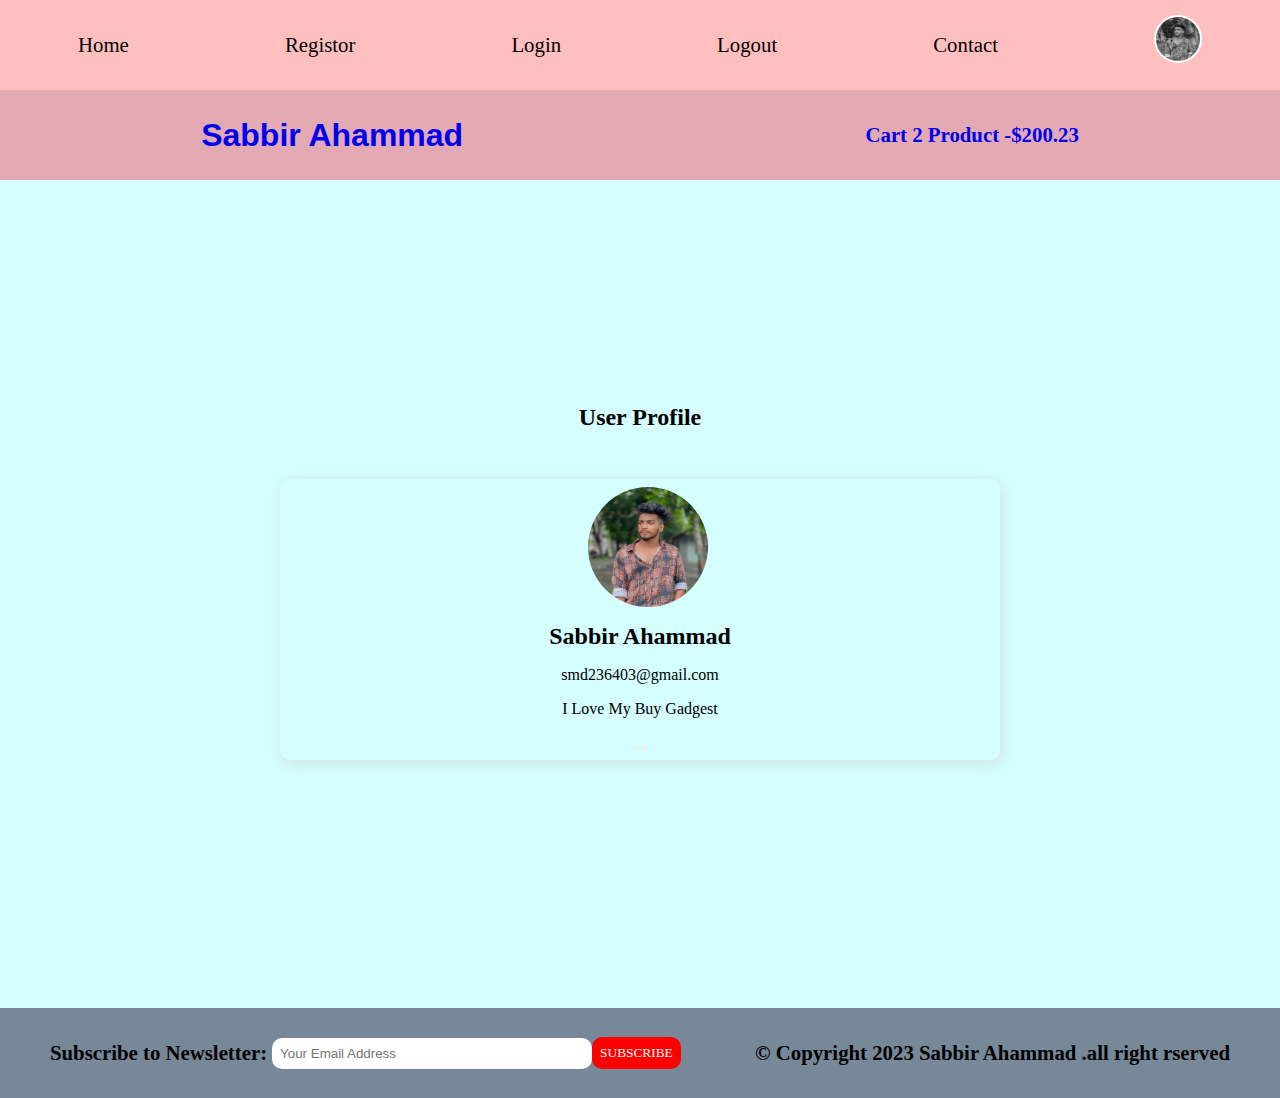
<file: profile.html>
<!DOCTYPE html>
<html lang="en">
<head>
    <meta charset="UTF-8">
    <meta name="viewport" content="width=device-width, initial-scale=1.0">
    <title>project</title>
    <link rel="stylesheet" href="index.css">
    <link rel="preconnect" href="https://fonts.googleapis.com">
    <link rel="preconnect" href="https://fonts.gstatic.com" crossorigin>
    <link href="https://fonts.googleapis.com/css2?family=Dancing+Script&family=IBM+Plex+Sans&family=Italianno&family=Libre+Baskerville:ital@1&family=Playfair+Display:ital@1&family=Roboto+Slab:wght@400;500&display=swap" rel="stylesheet">  

    <link rel="stylesheet" href="https://cdnjs.cloudflare.com/ajax/libs/font-awesome/6.4.2/css/all.min.css" integrity="sha512-z3gLpd7yknf1YoNbCzqRKc4qyor8gaKU1qmn+CShxbuBusANI9QpRohGBreCFkKxLhei6S9CQXFEbbKuqLg0DA==" crossorigin="anonymous" referrerpolicy="no-referrer" />
</head>
<body>
    <!-- navbar start here -->
    <i class="fas fa-bars fa-2x" 
     id="menu-icon"></i>
   <nav id="menu" class="hidden"> 
    <ul class="nav-upper flex-space--around">
        <li class="nav-list">
          <a href="index.html"class="nav-link">Home</a>
        </li>
    
        <li class="nav-list">
            <a href="registor.html"class="nav-link">Registor</a>
        </li>
    
        <li class="nav-list">
            <a href="login.html"class="nav-link">Login</a>
        </li>
    
        <li class="nav-list">
            <a href="index.html"class="nav-link">Logout</a>
        </li>
    
        <li class="nav-list">
            <a href="contact.html"class="nav-link">Contact</a>
        </li>
    
        <li class="nav-list">
            <a href="profile.html"class="nav-link">
                <img class="profile--icon" src="img/Picsart_23-08-17_00-13-11-195.jpg" alt="">
            </a>
        </li>
    
    
        </ul>

        <ul class="nav--lower flex-space--around">
            <li class="nav--list">
                <a href="index.html" class=" nav--band nav--link">Sabbir Ahammad</a>
            </li>

            <li class="nav--list">
                <a href="index.html" class="  nav--link">
                    <span>
                        <i class="fa-solid fa-cart-shopping"></i>
                    </span>
                    Cart 2 Product -$200.23
                </a>
            </li>
        </ul>
   </nav>
      <!-- navbar end here -->
      <main>
       <section class="profile">
        <section class="registor">
            <h2 class="section-titel text-center">
             User Profile
            </h2>
            <div class="card card-imesss flex-center">
                <img src="img/Picsart_23-08-17_00-13-11-195.jpg" alt="">
                <h2 class="profile-name">Sabbir Ahammad</h2>
                <p class="profile-email">smd236403@gmail.com</p>
                <p class="profile-about">I Love My  Buy Gadgest</p>
                 
                <div class="profile-btn">
                    <button class="profile-btnnn ">
                        <i class="far fa-edit fa-2x"></i>
                    </button>
                    <button class="profile-btnnn ">
                        <i class="far fa-trash-alt fa-2x"></i>
                    </button>
                </div>
            </div>
       </section>
    </main>
      <!-- footer starts here -->
      <footer class="footer flex-space--around">
        <div class="flex-space--around">
            <label for="Subscribe">Subscribe to Newsletter:</label>
            <input type="email" 
            id="subscribe"
             name="subscribe" 
             class="footer-input" 
             placeholder="Your Email Address">
            
            <button class="btn btn--sub">Subscribe</button>
        </div>
        <div class="">
            <p>&copy; Copyright 2023 Sabbir Ahammad .all right rserved 
            </p>
        </div>
      </footer>
      <!-- footer ends here -->
      <script src="./scrip/index.js"></script>
</body>
</html>
</file>
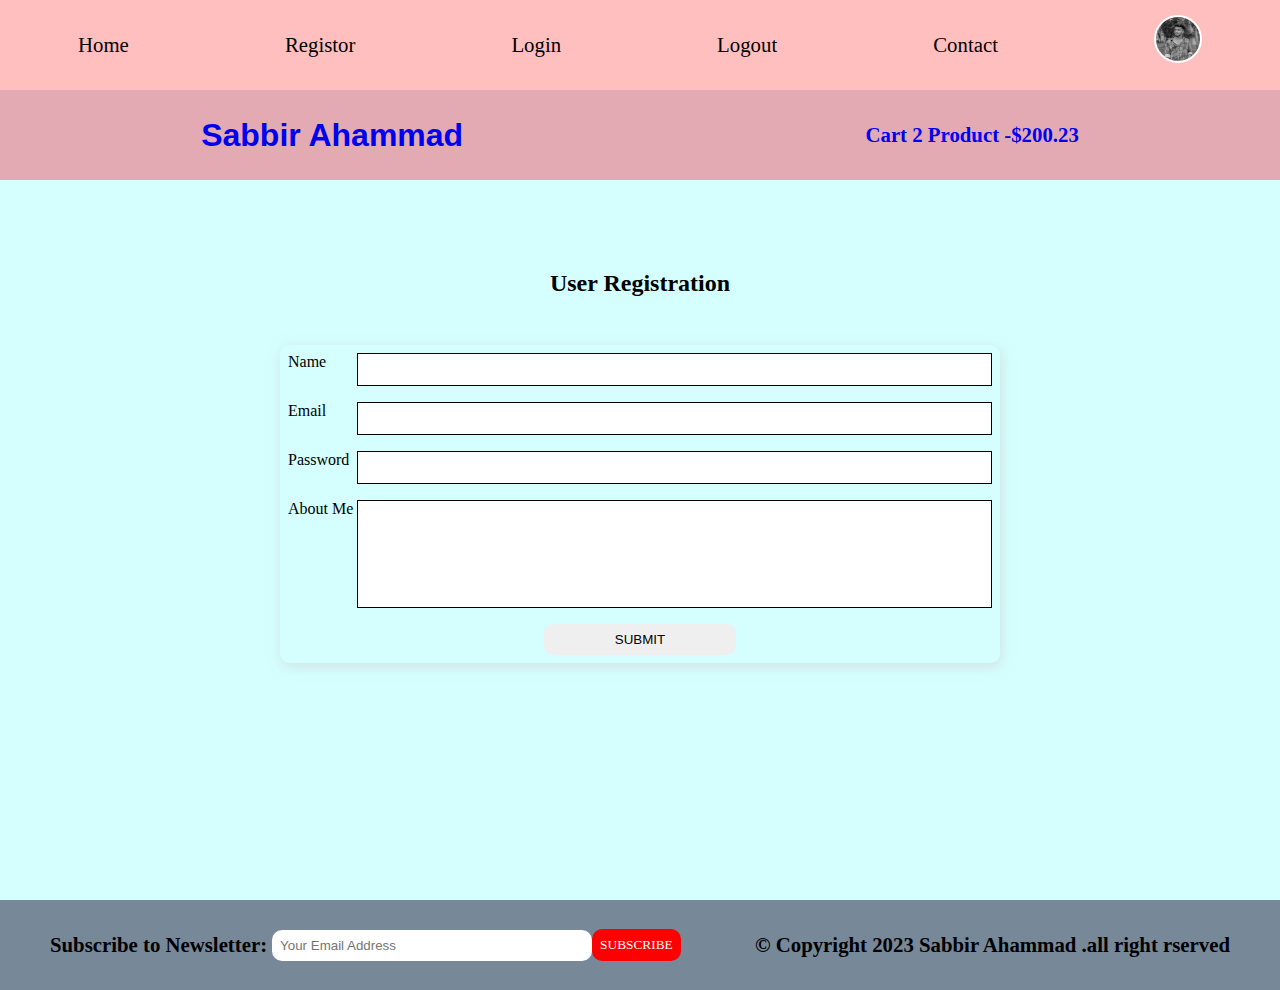
<file: registor.html>
<!DOCTYPE html>
<html lang="en">
<head>
    <meta charset="UTF-8">
    <meta name="viewport" content="width=device-width, initial-scale=1.0">
    <title>project</title>
    <link rel="stylesheet" href="index.css">
    <link rel="preconnect" href="https://fonts.googleapis.com">
    <link rel="preconnect" href="https://fonts.gstatic.com" crossorigin>
    <link href="https://fonts.googleapis.com/css2?family=Dancing+Script&family=IBM+Plex+Sans&family=Italianno&family=Libre+Baskerville:ital@1&family=Playfair+Display:ital@1&family=Roboto+Slab:wght@400;500&display=swap" rel="stylesheet">  

    <link rel="stylesheet" href="https://cdnjs.cloudflare.com/ajax/libs/font-awesome/6.4.2/css/all.min.css" integrity="sha512-z3gLpd7yknf1YoNbCzqRKc4qyor8gaKU1qmn+CShxbuBusANI9QpRohGBreCFkKxLhei6S9CQXFEbbKuqLg0DA==" crossorigin="anonymous" referrerpolicy="no-referrer" />
</head>
<body>
    <!-- navbar start here -->
    <i class="fas fa-bars fa-2x" 
     id="menu-icon"></i>
   <nav id="menu" class="hidden"> 
    <ul class="nav-upper flex-space--around">
        <li class="nav-list">
          <a href="index.html"class="nav-link">Home</a>
        </li>
    
        <li class="nav-list">
            <a href="registor.html"class="nav-link">Registor</a>
        </li>
    
        <li class="nav-list">
            <a href="login.html"class="nav-link">Login</a>
        </li>
    
        <li class="nav-list">
            <a href="index.html"class="nav-link">Logout</a>
        </li>
    
        <li class="nav-list">
            <a href="contact.html"class="nav-link">Contact</a>
        </li>
    
        <li class="nav-list">
            <a href="profile.html"class="nav-link">
                <img class="profile--icon" src="img/Picsart_23-08-17_00-13-11-195.jpg" alt="">
            </a>
        </li>
    
    
        </ul>

        <ul class="nav--lower flex-space--around">
            <li class="nav--list">
                <a href="index.html" class=" nav--band nav--link">Sabbir Ahammad</a>
            </li>

            <li class="nav--list">
                <a href="index.html" class="  nav--link">
                    <span>
                        <i class="fa-solid fa-cart-shopping"></i>
                    </span>
                    Cart 2 Product -$200.23
                </a>
            </li>
        </ul>
   </nav>
      <!-- navbar end here -->
      <main>
         <section class="registor">
            <h2 class="section-titel text-center">
                User Registration
            </h2>
            <div class="card">
                <form action="" class="form">
                    <div class="form-control flex-center">
                        <label for="Name">Name</label>
                        <input type="text" id="name" required autocomplete="name">
                    </div>

                    <div class="form-control flex-center">
                        <label for="Name">Email</label>
                        <input type="text" id="Email" required autocomplete="Email">
                    </div>

                    <div class="form-control flex-center">
                        <label for="Name">Password</label>
                        <input type="text" id="Password" required autocomplete="Password">
                    </div>
                    
                    <div class="form-control flex-center">
                        <label for="Name">About Me</label>
                        <textarea type="text" id="About Me" required autocomplete="About Me"></textarea>
                    </div>

                    <div class="form-control flex-center  form-btn">
                      <button class="btn contact-btn">Submit</button>
                    </div>
            </div>
         </section>
    </main>
      <!-- footer starts here -->
      <footer class="footer flex-space--around">
        <div class="flex-space--around">
            <label for="Subscribe">Subscribe to Newsletter:</label>
            <input type="email" 
            id="subscribe"
             name="subscribe" 
             class="footer-input" 
             placeholder="Your Email Address">
            
            <button class="btn btn--sub">Subscribe</button>
        </div>
        <div class="">
            <p>&copy; Copyright 2023 Sabbir Ahammad .all right rserved 
            </p>
        </div>
      </footer>
      <!-- footer ends here -->
      <script src="./scrip/index.js"></script>
</body>
</html>
</file>
<file: index.css>
:root{
   --padding:0.5rem;
   --transition:all 0.3s;
   --border-redius:0.6rem;
   --box-shadow:0.1rem 0.2rem 0.8rem rgba(205, 202, 202, 0.5);
}
*{
    margin: 0;
    padding: 0;
    box-sizing: border-box;
    list-style-type: none;
    outline: none;
    text-decoration: none;
    
}
html{
   
    scroll-behavior: smooth;
    
}
img{
    width: 100%;
    height: auto;
}
.flex-space--around{
    display: flex;
    text-align: center;
    justify-content: space-around;
    align-items: center;
}
.btn{
    border: none;
    padding: var(--padding);
    cursor: pointer;
    text-transform: uppercase;
    transition: var(--transition);
}
.btn:hover{

}
.flex-center{
    display: flex;
    text-align: center;
    justify-content: center;
}
main{
    text-align: center;
    align-items: center;
    display: flex;
    justify-content: center;
}
.card{
    box-shadow: var(--box-shadow);
    border-radius: var(--border-redius);
    transition: var(--transition);
    padding: var(--padding);
}
.card:hover{
    box-shadow:0.1rem 0.2rem 0.8rem rgba(205, 202, 202,);
   
}
.text-center{
    text-align: center;
}
/* navber start here */
#menu-icon{
    display: none;
}
nav{
    font-family: serif;
    font-size: 1.3rem;
    position: sticky;
    top: 0;
    left: 0;
    z-index: 1;
   
}
.nav-upper{
   
    min-height: 10vh;
    background-color: rgb(255, 191, 191);
    padding: 1rem 0;
   
}
.nav-link{
    color: rgb(0, 0, 0);
}
.nav-list{
    transition: all 0.3s;
    
    
}
.profile--icon{
    margin-top: -8px;
    height: 3rem;
    width: 3rem;
    border-radius: 50%;
    border: 2px solid white;
    filter: saturate(0);
}
.profile--icon:hover{
    filter: saturate(1);
}
.nav-list:hover{
    text-decoration: overline;
    color: black;
}
.profile-icon{
    width: 3rem;
}
.nav--lower{
    min-height: 10vh;
    background-color:rgb(227, 170, 179) ;
   
    font-weight: bolder;

    
}
.nav--band{
    font-size: 1.7rem;
    font-family: sans-serif;
    font-size: 2rem;
}
.nav--list{
    transition: var(--transition);
}
.nav--list:hover{
 transform: scale(1.1);
    text-decoration: overline;
    color: black;
}
/* navber end here */

/* 
header start here */
  .header{
    background-color: lightgoldenrodyellow;
    padding: 4rem 0;
    height: 80vh;
   
   
  }
  .banner{
    width: 100%;
    height: 100%;
    flex-direction: column;
  }
  .banner-title{
    font-size: 3rem;
    padding: 1rem;
    color:rgb(241, 90, 30) ;
    font-weight: bolder;
  }
  .features{
    width: 100%;
  }
  .feature{
    background-color: lightgreen;
    padding: 1rem;
    border-radius: 10px;
    width: 15rem;
    
  }
  .feature-icon{
    font-size: 2.8rem;
  }
/* header end here */

/* main start herer */
main{
    padding: 4rem 0;
    min-height: 80vh;
    background-color: rgb(213, 255, 255);
}
.sidebar{
    flex: 1;
    padding: var(--padding);
    display: flex;
    flex-direction: column;
    margin-top: -450px;
    margin-left: 50px;
    gap: 5rem;
    
    
}
.main-content{
    flex: 3;
    padding: var(--padding);
    
}
.categories-section{
    font-size: 1.5rem;
    font-weight: bolder;
}
.list-item{
    text-align: justify;
}
.section-title{
    text-align: justify;
}

.actions-soding select, input{
    padding: var(--padding);

}
.actions-search input{
    padding: var(--padding);

}
.actions-search button{
    margin-left: -5px;
    border: 1px solid;
    padding: 0.5rem;

}
 
.products{
    text-align: justify;
    display: grid;
    grid-template-columns: repeat(3, minmax(0, 1fr));
    gap: 2rem;
    padding: 2rem 0;
    
    
}

.product{
   position: relative; 
   width: 300px;
   height: 470px;
}
.badge{
    position: absolute;
    top: 0;
    left: 0;
    background-color: cadetblue;
    color: white;
    padding: 5px 7px;
    font-weight: bolder;
    border-radius: 10px;
    z-index: 10px;
    text-align: center;

}

.prodect-img{
    width: 100%;
    height: 15rem;
}
.product-body{
    padding: var(--padding);
    display: flex;
    flex-direction: column;
    gap: 0.5rem;
    font-weight: bolder;
}
.lorem-more{
    color: aqua;
}
.product-button{
    background-color: cadetblue;
    color: white;
    border: none;
    padding: 0.5rem;
    border-radius: 10px;
}
.product-button:hover{
    background-color: coral;
}
/* main end herer */

/* Registor start herer */
    .registor{
        display: flex;
        flex-direction: column;
        text-align: center;
        align-items: center;
        gap: 3rem;
        min-height: 60vh;
      
    }
    .registor .card{
        width: 45rem;
       
    }
    .form{
        flex: 1;
        display: flex;
        flex-direction: column;
       
        gap: 1rem;
    }
    .form-control label{
        flex: 0.1;
        text-align: left;
    }
    .form-control input,textarea{
        flex: 0.9;
       padding: var(--padding);
       border: 1px solid;
       
    }
    .form-control textarea{
        resize: none;
        height: 12vh;
    }
    .contact-btn{
     width: 12rem;
     border-radius: var(--border-redius);
     
    }
/* registor end herer */

/* login start herer */
.login{
  
    margin-top: 10rem;
    display: flex;
    flex-direction: column;
    text-align: center;
    align-items: center;
    gap: 3rem;
    min-height: 60vh;
  
}
.login .card{
    width: 45rem;
   
}
.form{
    flex: 1;
    display: flex;
    flex-direction: column;
   
    gap: 1rem;
}
.form-control label{
    flex: 0.1;
    text-align: left;
}
.form-control input,textarea{
    flex: 0.9;
   padding: var(--padding);
   border: 1px solid;
   
}
.form-control textarea{
    resize: none;
    height: 12vh;
}
.contact-btn{
 width: 12rem;
 border-radius: var(--border-redius);
 
}
/* login end herer */

/* profile start herer */
.profile{
  
    margin-top: 10rem;
    display: flex;
    flex-direction: column;
    text-align: center;
    align-items: center;
    gap: 3rem;
    min-height: 60vh;
  
}
.card-imesss img{
    width: 120px;
    height: 120px;
    border-radius: 50%;
    margin-left: 300px;
   
    
  
}
.card {
    display: flex;
    flex-direction: column;
    text-align: center;
    justify-content: center;
}
.profile-btn .profile-btnnn{
    font-size: 0.7rem;
    
}
.profile-btn{
    gap: 2rem;
}
/* Profile end herer */
/* <!-- footer starts here --> */
footer{
    background-color: lightslategray;
    padding: 0.8rem;
    min-height: 10vh;
    color: rgb(0, 0, 0);
    font-size: 1.3rem;
    font-family: serif;
    font-weight: bolder;
}
.btn--sub{
 border-radius: 10px; 
 background-color: rgb(255, 0, 0); 
 color: rgb(255, 255, 255); 
 font-family: serif;
}
.btn--sub:hover{
    background-color: lightcoral;
    font-weight: bolder;
    color: black;
}
.footer-input{
    border: none;
    padding: var(--padding);
    width: 20rem;
    border-radius: 10px;
    margin-left: 5px;
}


/* pagination start here */
.pagination{
    display: flex;
    justify-content: center;
    align-items: center;
    margin-right: 120px;
    

}
.pagination-btn{
   background-color: rgb(156, 236, 245);
   color: rgb(0, 0, 0);
   border: 1px solid rgb(255, 255, 255);
   font-weight: bolder;

}
.pagination-btn:hover{
    background-color: darkslategrey;
    color: white;
}
/* pagination end here */


 /* product details start here */
    .product-left{
        flex: 1;
    }
    .product-left img{
        height: 20rem;
        width: 30rem;
    }
    .product-right{
        flex: 1;
        display: flex;
        flex-direction: column;
        gap: 0.5rem;
    }
  /* product details end here */

  /* card desing start here */
    .card{
        gap: 1rem;
        padding: var(--padding);
    }
    .card .cart{
        margin-bottom: 1rem;
      
    }
    .cart-items{
        flex: 1;
       margin-right: 20px;
        
    }
    .card-items-action{
        margin-top: 1rem;
        display: flex;
        justify-content: space-between;
   
        align-items: center;
    }
    .cart-payment{
        flex: 1;
    }
    .card-item input{
        flex: 0.1;
    }
    .card-img{
        flex: 0.2;
        width: 15rem;
        height: 10rem;
    }
    .card-item-des{
        flex: 0.4;
       
    }
    .cart-items-action{
        gap: 1rem;
        display: flex;
        flex-direction: column;
    }
    .cart-items-action button:hover{
        background-color: cornflowerblue;
    }

    .card-payment-summary > div{
        display: flex;
        justify-content: space-between;
        align-items: center;
        margin: 1rem 0;
        width: 700px;
    }
    .cart-payment-btn{
        width: 100%;
    }
    .cart-payment-method h2{
        margin-top: 1rem;
        text-align: center;
        margin-bottom: 1rem;
    }
    .cart-payment-method > div{
       display: flex;
       justify-content: center;
       align-items: center;
       gap: 1rem;
       
    }
    .cart-payment-method{
        box-shadow:0.1rem 0.2rem 0.8rem rgba(205, 202, 202, 0.5);  
    }
  /* card desing end here */

/* <!-- footer end here --> */
@media(max-width: 992px){
    .flex-space--around {
        flex-direction: column;
        gap: 1rem;
        padding: 1rem 0;
       
    }
    .flex-center{
        flex-direction: column;
    }
    #menu-icon{
        display: block;
        text-align: center;
        margin: 1rem 0;
        cursor: pointer;
    }
    .hidden{
        display: none;
    }
    .header{
        height: 100vh;
    }
    .products{
        grid-template-columns: repeat(2, minmax(0, 1fr));  
    }
    .sidebar{
        
        margin-top:0px;
        margin-left:0px;
        gap: 2rem;
        
        
    }
    .registor .card{
        width: 35rem;
       
    }
    .login .card{
        width: 35rem;
       
    }
}
@media(max-width: 768px){
    .products{
        grid-template-columns: repeat(1, minmax(0, 1fr));  
    }
    .registor .card{
        width: 25rem;
       
    }
    .login .card{
        width: 25rem;
       
    }
}
@media(max-width: 600px){

}
</file>
